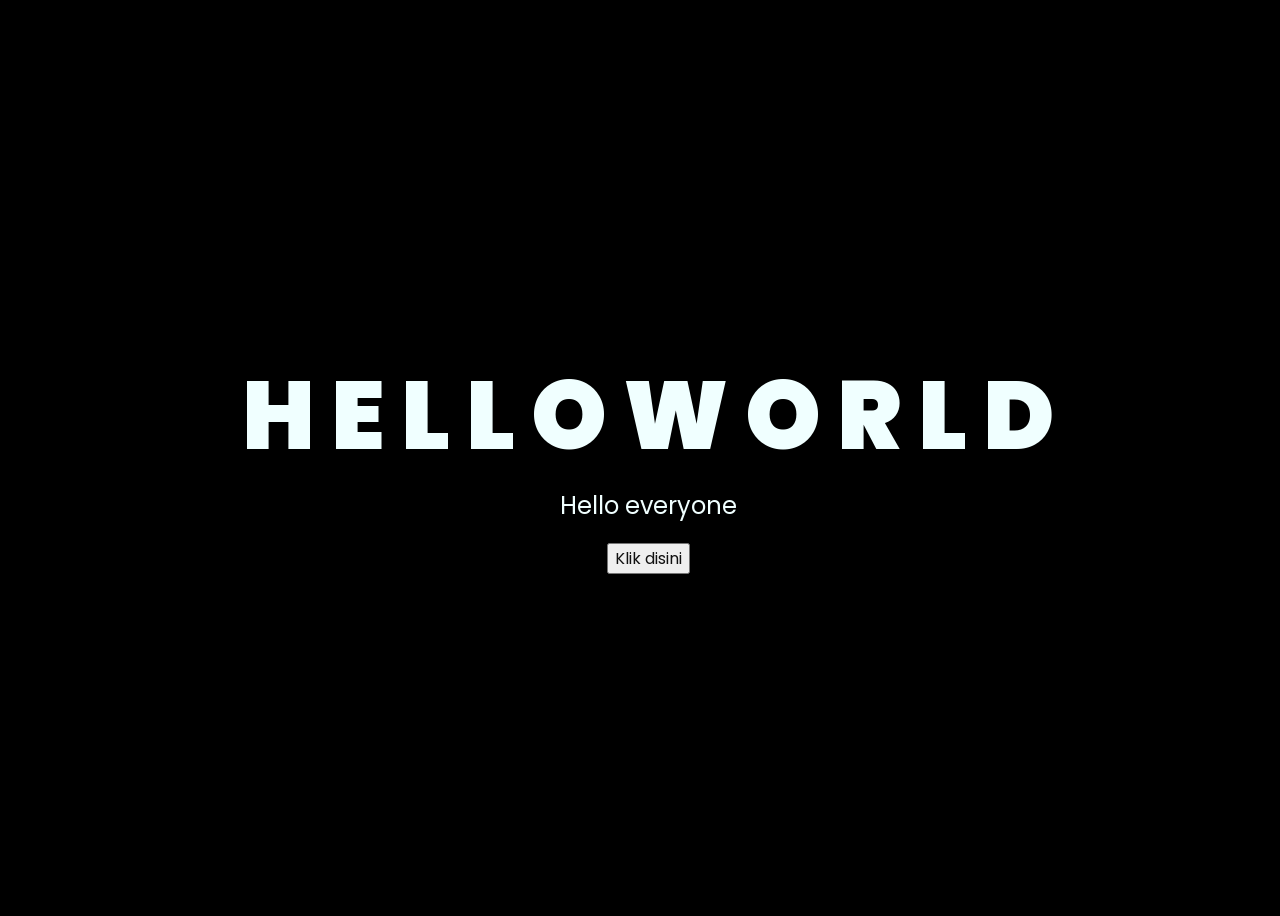
<file: Mit4ma_projek/index.html>
<!DOCTYPE html>
<html lang="en">
<head>
    <meta charset="UTF-8">
    <meta http-equiv="X-UA-Compatible" content="IE=edge">
    <meta name="viewport" content="width=device-width, initial-scale=1.0">
    <link rel="stylesheet" href="css/style.css">
    <link rel="icon" href="img/flowers.png" type="image/x-icon">
    <title>Flowers</title>
</head>
<body>
    <div class="greetings">
    <!-- silahkan menambah kata sesuai keinginan dengan <span>text...</span -->
        <span>H</span>
        <span>E</span>
        <span>L</span>
        <span>L</span>
        <span>O</span>
        <span>W</span>
        <span>O</span>
        <span>R</span>
        <span>L</span>
        <span>D</span>
    </div>
    <div class="description">
        <span>Hello everyone</span>
    </div>
    <div class="button">
        <button>
            <a href="world.html">Klik disini</a>
        </button>
        
    </div>
</body>
</html>
</file>
<file: Mit4ma_projek/css/style.css>
@import url('https://fonts.googleapis.com/css2?family=Poppins:ital,wght@0,500;1,900&display=swap');
*{
    font-family: 'Poppins',cursive;
}
body{
    color: azure;
    width: 100%;
    height: 100vh;
    display: flex;
    flex-direction: column;
    align-items: center;
    justify-content: center;
    background-color: black;
}
.greetings{
    font-size: 6rem;
    font-weight: 900;
}
.greetings > span{
    animation: glow 2.5s ease-in-out infinite;
}
@keyframes glow{
    0%, 100%{
        color: #fff;
        text-shadow: 0 0 12px #39c6d6, 0 0 50px #39c6d6, 0 0 100px #39c6d6;
    }
    10%, 90%{
        color: #111;
        text-shadow: none;
    }}
.greetings > span:nth-child(2){
    animation-delay: .1s ;
}
.greetings > span:nth-child(3){
    animation-delay: .4s ;
}
.greetings > span:nth-child(4){
    animation-delay: .5s;
}
.greetings > span:nth-child(5){
    animation-delay: .7s;
}
.greetings > span:nth-child(6){
    animation-delay: 1.1s ;
}
.greetings > span:nth-child(7){
    animation-delay: 1.4s ;
}
.greetings > span:nth-child(8){
    animation-delay: 1.5s;
}
.greetings > span:nth-child(9){
    animation-delay: 1.7s;
}
.greetings > span:nth-child(10){
    animation-delay: 1.8s ;
}
.greetings > span:nth-child(11){
    animation-delay: 1.9s;
}
.greetings > span:nth-child(12){
    animation-delay: 2.1s;
}

.description{
    font-size: 1.5rem;
    margin-bottom: 20px;
}

.button a{
    text-decoration: none;
    font-size: 1rem;
    color: #111;
}

@media screen and (max-width:574px){
    .greetings{
        display: block;
        font-size: 2rem;
        font-weight: 500;
        text-align: center;
    }
    .description{
        font-size: 1rem;
    }
    
    .button a{
        font-size: .5rem;
    }
}
</file>
